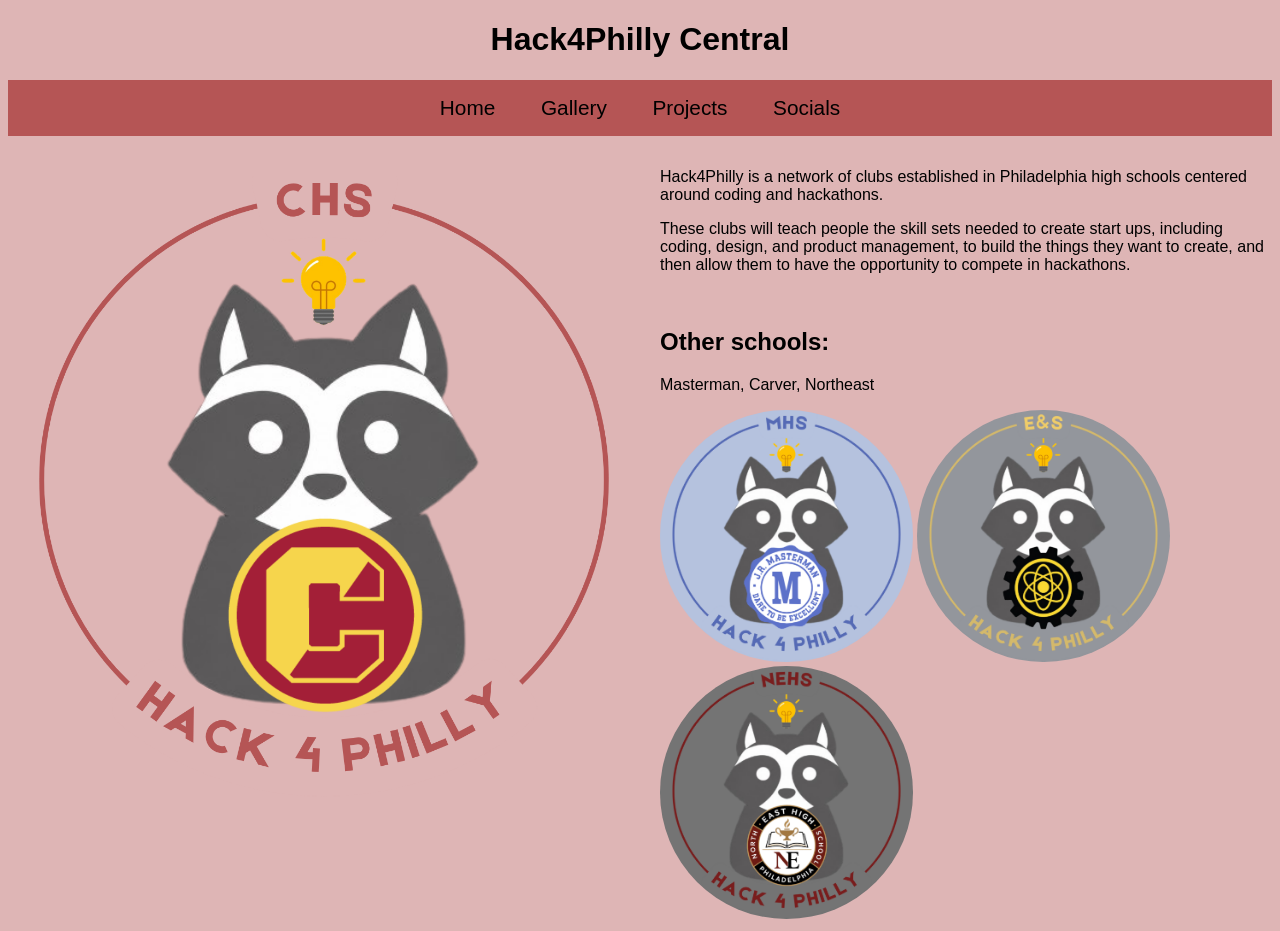
<file: index.html>
<!DOCTYPE html>
<html>
  <head>
    <title>Central's Hack4Philly Website</title>
    <meta charset="utf-8" />
    <meta http-equiv="X-UA-Compatible" content="IE=edge" />
    <meta name="viewport" content="width=device-width, initial-scale=1" />

    <link rel="stylesheet" href="style.css">

  </head>
  <body>
    <h1>Hack4Philly Central</h1>

    
    <nav>
        <ul>
            <li>
                <a href = "index.html">Home</a>
            </li>
            <li>
                <a href = "gallery.html">Gallery</a>
            </li>
            <li>
                <a href = "projectdisplay.html">Projects</a>
            </li>
            <li>
                <a href = "socials.html">Socials</a>
            </li>
        </ul>
    </nav>
    <main>

        <img class = "chsstuart"
src = "chs.stuarticon.png"/>
        <p> Hack4Philly is a network of clubs established in Philadelphia high schools centered around coding and hackathons.</p>
        <p>These clubs will teach people the skill sets needed to create start ups, including coding, design, and product management, to build the things they want to create, and then allow them to have the opportunity to compete in hackathons.</p>
        <br>
        <h2>Other schools:</h2>
        <p>Masterman, Carver, Northeast</p>
        <img class = "stuarts"
src = "mhs.stuarticon.png" alt = "masterman stuart logo"/>
        <img class = "stuarts"
src = "e&s.stuarticon.png" alt = "carver stuart logo"/>
        <img class = "stuarts"
src = "nehs.stuarticon.png" alt = "northeast stuart logo"/>
    </main>
  </body>
</html>
</file>
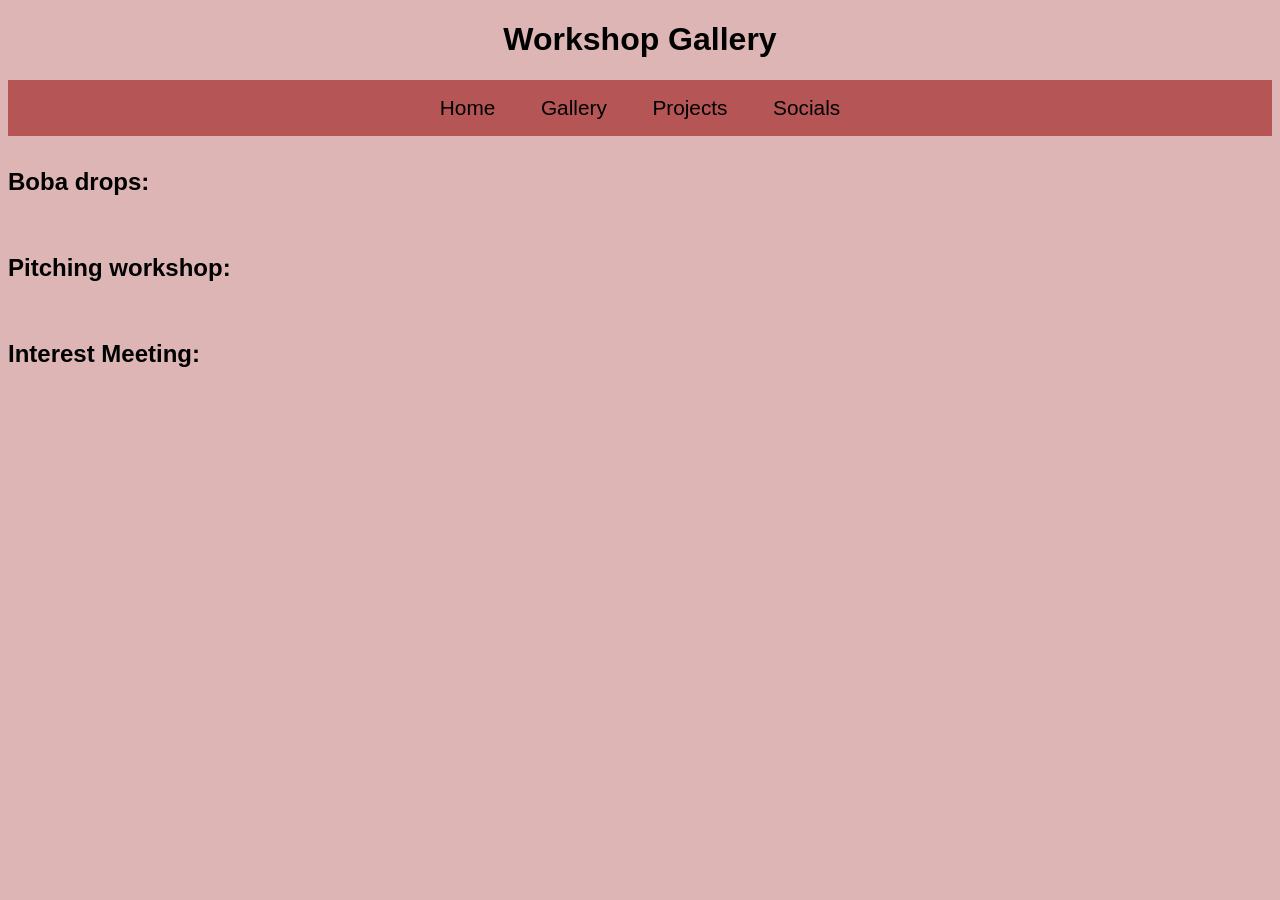
<file: gallery.html>
<!DOCTYPE html>
<html>
  <head>
    <title>Gallery</title>
    <meta charset="utf-8" />
    <meta http-equiv="X-UA-Compatible" content="IE=edge" />
    <meta name="viewport" content="width=device-width, initial-scale=1" />

    <link rel="stylesheet" href="style.css">
    
  </head>
  <body>
    <h1>Workshop Gallery</h1>
    
    <nav>
        <ul>
            <li>
                <a href = "index.html">Home</a>
            </li>
            <li>
                <a href = "gallery.html">Gallery</a>
            </li>
            <li>
                <a href = "projectdisplay.html">Projects</a>
            </li>
            <li>
                <a href = "socials.html">Socials</a>
            </li>
        </ul>
    </nav>
    <main>
        <h2>Boba drops:</h2>
        <br>
        <h2>Pitching workshop: </h2>
        <br>
        <h2>Interest Meeting: </h2>
        <br>
    </main>
</html>
</file>
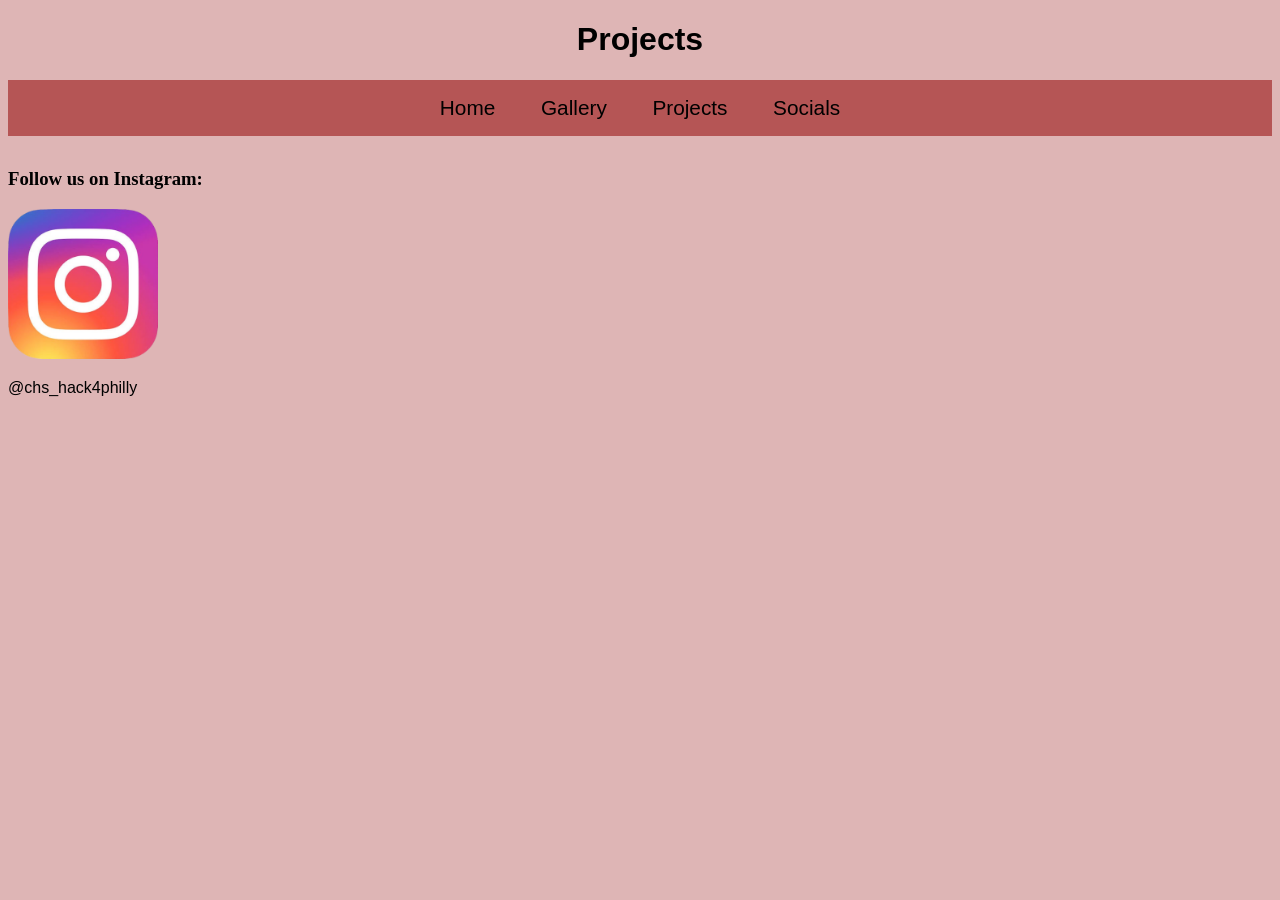
<file: socials.html>
<!DOCTYPE html>
<html>
  <head>
    <title>Projects</title>
    <meta charset="utf-8" />
    <meta http-equiv="X-UA-Compatible" content="IE=edge" />
    <meta name="viewport" content="width=device-width, initial-scale=1" />

    <link rel="stylesheet" href="style.css">

  </head>
  <body>
    <h1>Projects</h1>    
    <nav>
        <ul>
            <li>
                <a href = "index.html">Home</a>
            </li>
            <li>
                <a href = "gallery.html">Gallery</a>
            </li>
            <li>
                <a href = "projectdisplay.html">Projects</a>
            </li>
            <li>
                <a href = "socials.html">Socials</a>
            </li>
        </ul>
    </nav>
    <main>
        <h3>Follow us on Instagram: </h3>
        <p>             
                <a href="https://www.instagram.com/chs_hack4philly" class="instalogo"> <img src = "instalogo.png" class = "instalogo"></a>
        </p>
        <p class = "insta">@chs_hack4philly</p>

    </main>
</html>
</file>
<file: style.css>
ul {
  list-style-type: none;
  background-color: #b55555;
  overflow: hidden;
  padding: 1em;
  margin-bottom: 2em;
  text-align: center;
}

li {
    display: inline
}

li a {
  text-decoration: none;
  color: black;
  font-size: 1.3em;
  padding: 1em;
  font-family: 'Gill Sans', 'Gill Sans MT', Calibri, 'Trebuchet MS', sans-serif;
}

li a:hover {
    background-color: white;
}

body {
    background-color: #deb5b5;
}

.stuarts {
    max-width: 20%;
    max-height: 20%;
    border-radius: 50%;
    display: inline;
}

.chsstuart {
    max-width:50%;
    max-height: 50%;
    border-radius: 50%;
    float:left;
    margin-right: 20px;
}

p {
    font-family:'Segoe UI', Tahoma, Geneva, Verdana, sans-serif
}

h2 {
    font-family: 'Segoe UI', Tahoma, Geneva, Verdana, sans-serif;
}

h1 {
    font-family: 'Segoe UI', Tahoma, Geneva, Verdana, sans-serif;
    text-align:center;
}

.insta {
    font-family:Impact, Haettenschweiler, 'Arial Narrow Bold', sans-serif;
    color:black;
    text-decoration: none;
}

.instabutton {
    border-radius: 8px;
    padding: 8px;
    border: none;
}

.instalogo {
    height: 150px;
}
</file>
